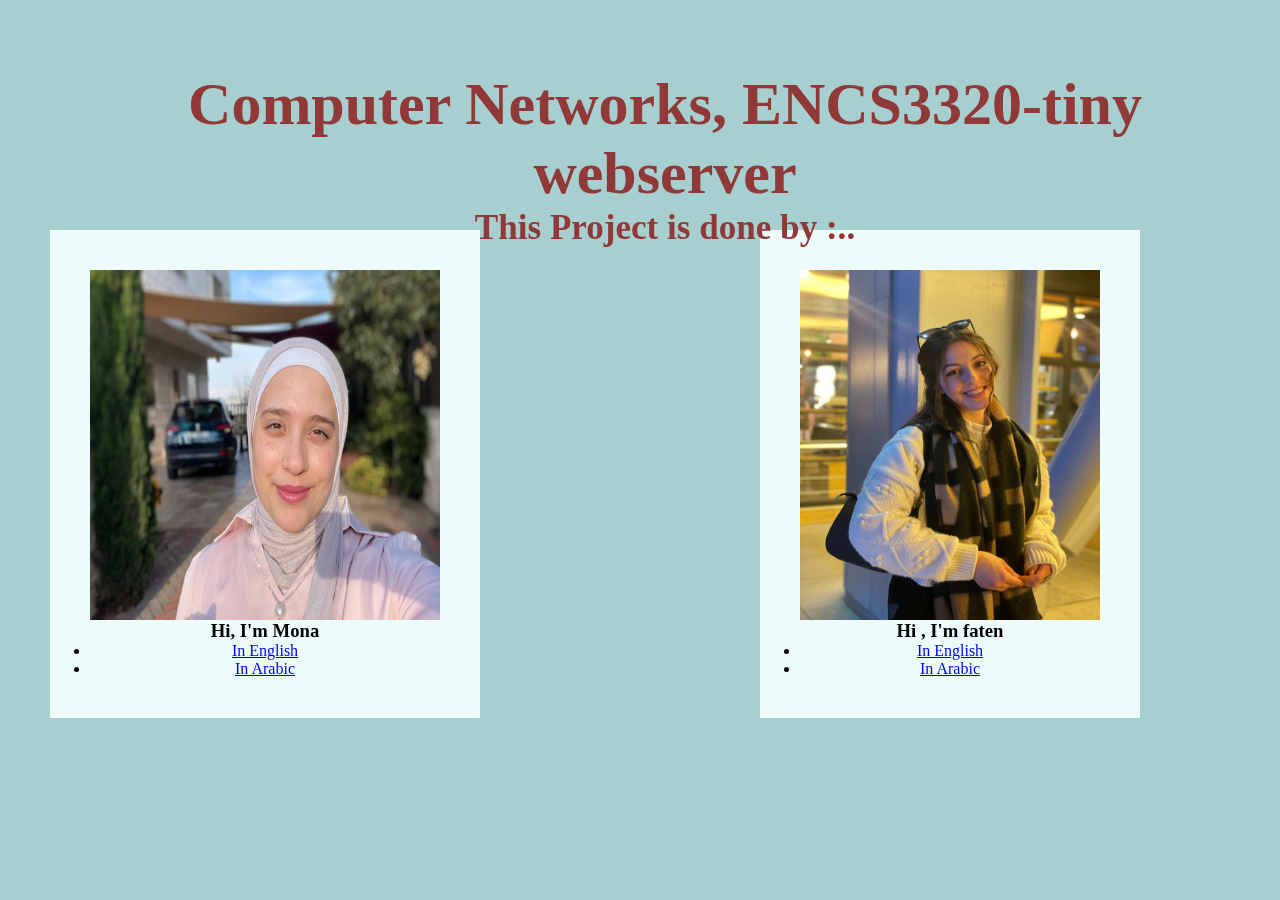
<file: index.html>
<!DOCTYPE html>
<html lang="en">

<head>
    <form action="http://localhost:6060" method="post">
    <link rel="stylesheet" href="main.css" />
</head>

<body>
 <!--- <h1>Welcome to our course<span class="highlight"> Computer Networks,</span><br>
            <span class="centered-text">ENCS3320-tiny webserver</span></h1>  
     <div class="navbar">
        <div class="container">
            <div class="list">
                <ul>
                    <li><a href="#">In English</a></li>
                    <li><a href="#">In Arabic</a></li>
                    <div class="clr"></div>
                </ul>
            </div>

            <div class="clr"></div>
        </div>
    </div>-->

    <div class="Portfolio">
        <div class="proj">
            <h1> Computer Networks, ENCS3320-tiny webserver</h1>
            <h3> This Project is done by :..</h3>
        </div>
        
        <div class="product_product1">
            <img src="./assets/Mona.jpg" />
            <h3>Hi, I'm Mona</h3>
            <li><a href="mainEn.html">In English</a></li>
            <li><a href="MonaAr.html">In Arabic</a></li>
        </div>

        <div class="product_product3">
            <img src="./assets/faten.png" />
            <h3>Hi , I'm faten</h3>
            <li><a href="fatenEn.html">In English</a></li>
            <li><a href="fatenAr.html">In Arabic</a></li>
        </div>

        <div class="clr"></div>
    </div>
</body>

</html>
</file>
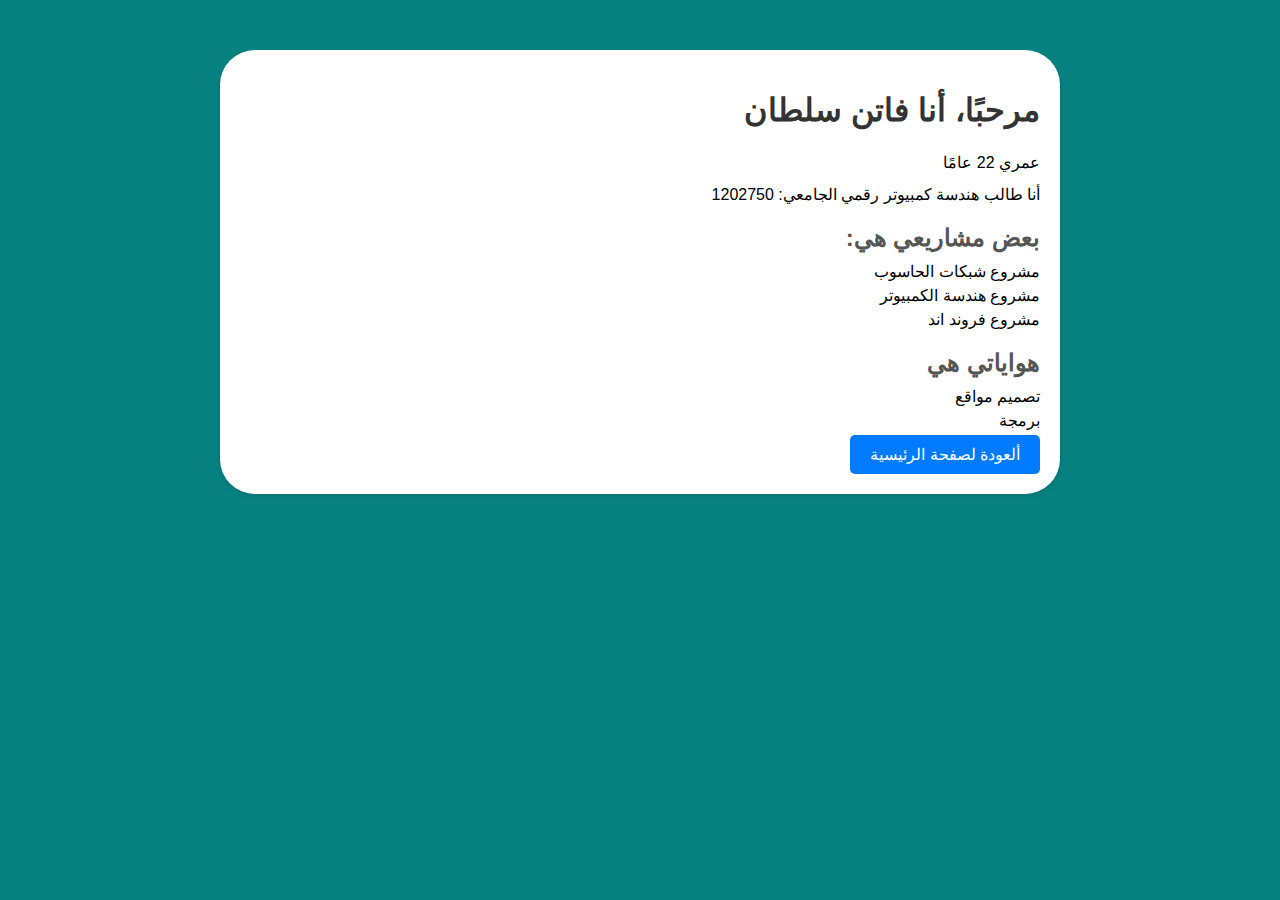
<file: fatenAr.html>
<!DOCTYPE html>
<html lang="en">
<head>
    <meta charset="UTF-8">
    <meta http-equiv="X-UA-Compatible" content="IE=edge">
    <meta name="viewport" content="width=device-width, initial-scale=1.0">
    <title>Mona Dweikat's page</title>
    <link rel="stylesheet" href="monaAr.css">
</head>
<body>
    <div class="container">
        <h1>مرحبًا، أنا فاتن سلطان</h1>
        <p> عمري 22 عامًا</p>
        <p1>أنا طالب هندسة كمبيوتر رقمي الجامعي: 1202750 </p1>
        <h2>بعض مشاريعي هي:</h2>
        <li>مشروع شبكات الحاسوب</li>
        <li>مشروع هندسة الكمبيوتر</li>
        <li>مشروع فروند اند</li>
        
        
        <h2>هواياتي هي </h2>
        <li>تصميم مواقع </li>
        <li>برمجة</li>
        
        <button class="back-btn" onclick="window.location.href = 'index.html';">ألعودة لصفحة الرئيسية</button>


    </div>

</body>
</html>
</file>
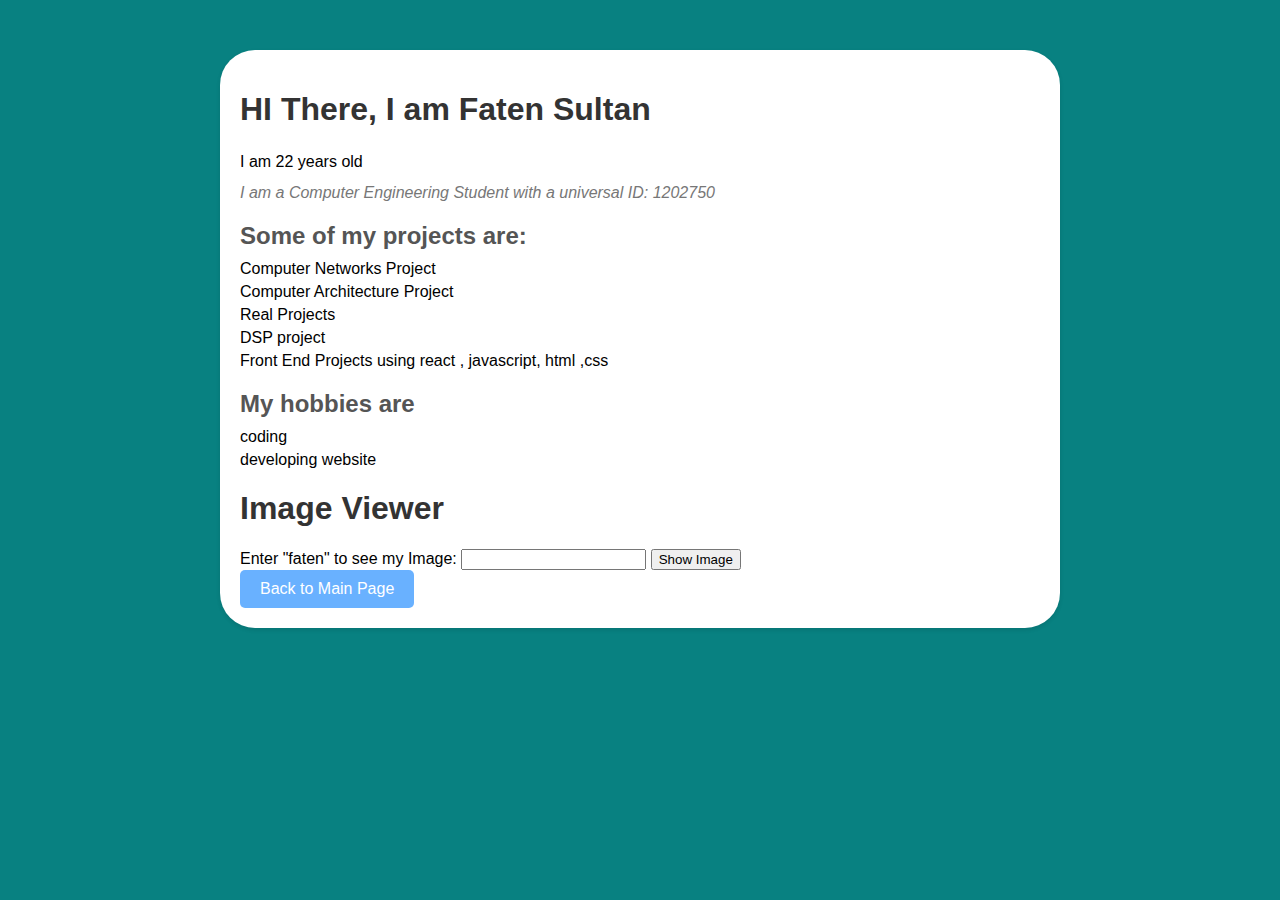
<file: fatenEn.html>
<!DOCTYPE html>
<html lang="en">
<head>
    <meta charset="UTF-8">
    <meta http-equiv="X-UA-Compatible" content="IE=edge">
    <meta name="viewport" content="width=device-width, initial-scale=1.0">
    <title>Mona Dweikat's page</title>
    <link rel="stylesheet" href="mainMona.css">
</head>
<body>
    <div class="container">
        <h1>HI There, I am Faten Sultan</h1>
        <p> I am 22 years old </p>
        <p1>I am a Computer Engineering Student with a universal ID: 1202750 </p1>
        <h2>Some of my projects are:</h2>
        <li>Computer Networks Project</li>
        <li>Computer Architecture Project</li>
        <li>Real Projects</li>
        <li>DSP project</li>
        <li>Front End Projects using react , javascript, html ,css</li>
        
        
        <h2>My hobbies are</h2>
        <li>coding</li>
        <li>developing website</li>
        
        <h1>Image Viewer</h1>
        <form id="imageForm">
            <label for="imageName">Enter "faten" to see my Image:</label>
            <input type="text" id="imageName" name="imageName">
            <button type="submit">Show Image</button>
        </form>
        <div id="imageContainer"></div>
        <script>
            const form = document.getElementById('imageForm');
            const imageContainer = document.getElementById('imageContainer');
    
            form.addEventListener('submit', function(event) {
                event.preventDefault();
                const imageName = form.elements['imageName'].value;
                const imageUrl = `./assets/${imageName}.png`; // Change path as needed
                const imageElement = `<img src="${imageUrl}" alt="${imageName}" style="width: 300px; height: auto;">`; // Set width to 300px (adjust as needed)
                imageContainer.innerHTML = imageElement;
            });
        </script>
        <button class="back-btn" onclick="window.location.href = 'index.html';">Back to Main Page</button>


    </div>

</body>
</html>
</file>
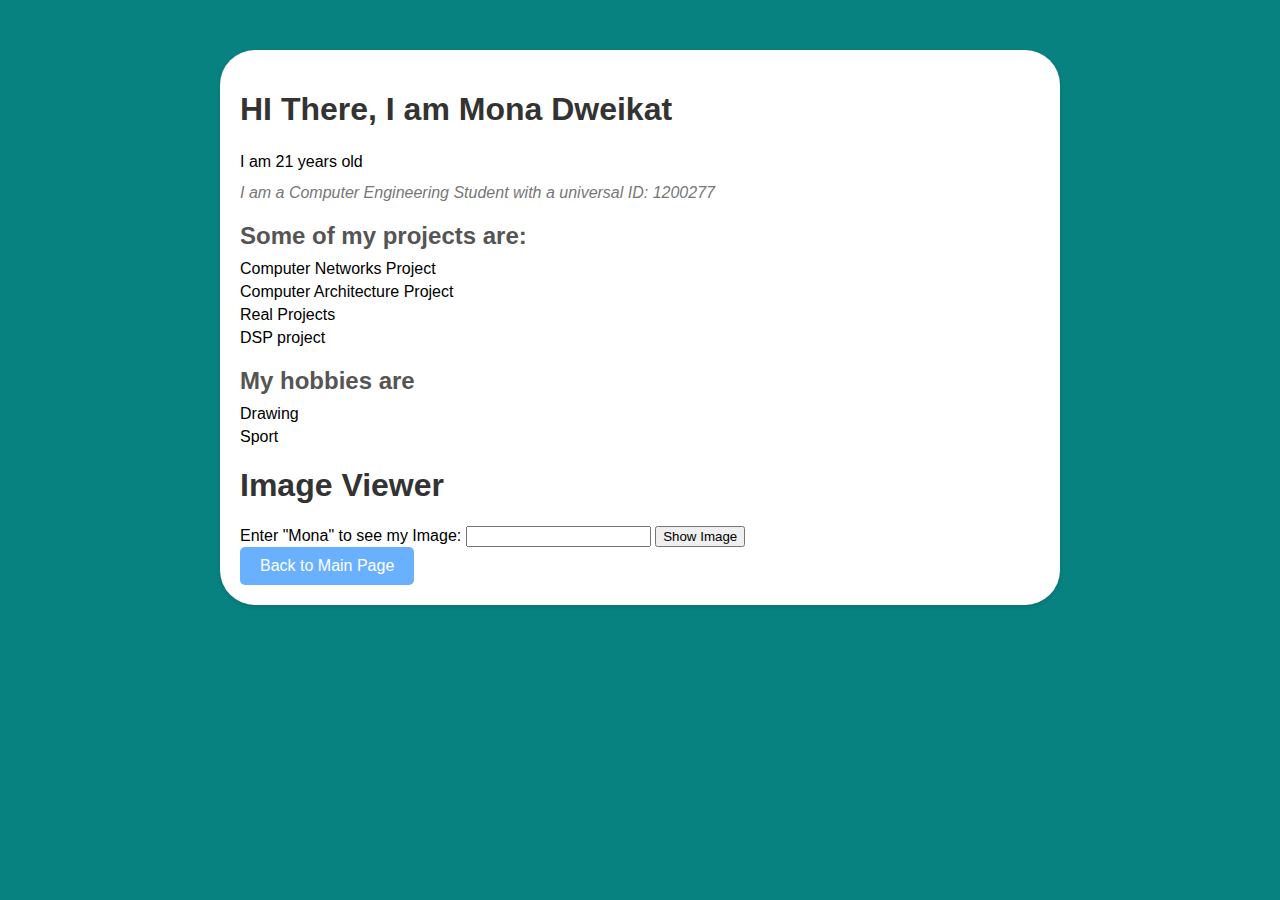
<file: mainEn.html>
<!DOCTYPE html>
<html lang="en">
<head>
    <meta charset="UTF-8">
    <meta http-equiv="X-UA-Compatible" content="IE=edge">
    <meta name="viewport" content="width=device-width, initial-scale=1.0">
    <title>Mona Dweikat's page</title>
    <link rel="stylesheet" href="mainMona.css">
</head>
<body>
    <div class="container">
        <h1>HI There, I am Mona Dweikat</h1>
        <p> I am 21 years old </p>
        <p1>I am a Computer Engineering Student with a universal ID: 1200277 </p1>
        <h2>Some of my projects are:</h2>
        <li>Computer Networks Project</li>
        <li>Computer Architecture Project</li>
        <li>Real Projects</li>
        <li>DSP project</li>
        
        
        <h2>My hobbies are</h2>
        <li>Drawing</li>
        <li>Sport</li>
        
        <h1>Image Viewer</h1>
        <form id="imageForm">
            <label for="imageName">Enter "Mona" to see my Image:</label>
            <input type="text" id="imageName" name="imageName">
            <button type="submit">Show Image</button>
        </form>
        <div id="imageContainer"></div>
        <script>
            const form = document.getElementById('imageForm');
            const imageContainer = document.getElementById('imageContainer');
    
            form.addEventListener('submit', function(event) {
                event.preventDefault();
                const imageName = form.elements['imageName'].value;
                const imageUrl = `./assets/${imageName}.jpg`; // Change path as needed
                const imageElement = `<img src="${imageUrl}" alt="${imageName}" style="width: 300px; height: auto;">`; // Set width to 300px (adjust as needed)
                imageContainer.innerHTML = imageElement;
            });
        </script>
        <button class="back-btn" onclick="window.location.href = 'index.html';">Back to Main Page</button>


    </div>

</body>
</html>
</file>
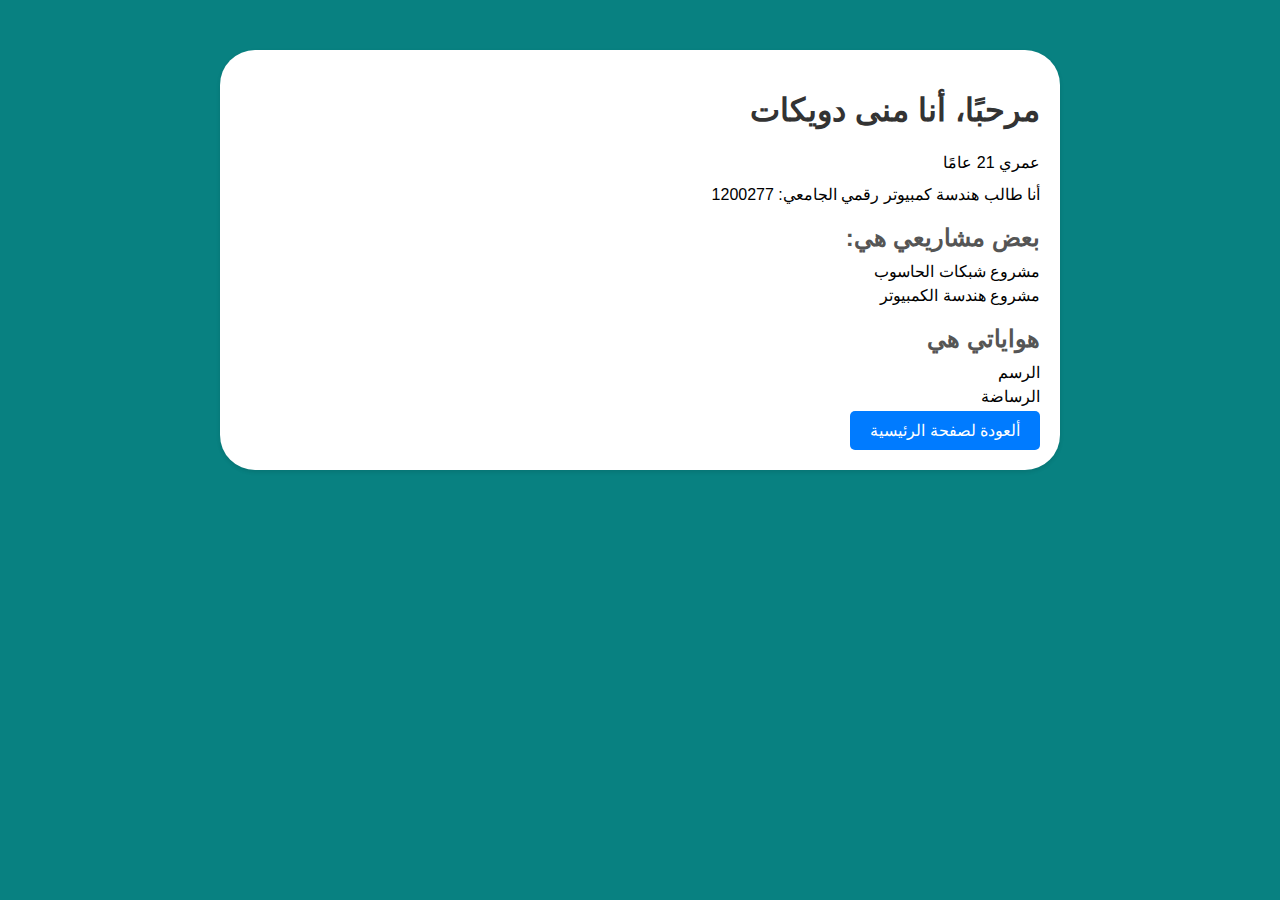
<file: MonaAr.html>
<!DOCTYPE html>
<html lang="en">
<head>
    <meta charset="UTF-8">
    <meta http-equiv="X-UA-Compatible" content="IE=edge">
    <meta name="viewport" content="width=device-width, initial-scale=1.0">
    <title>Mona Dweikat's page</title>
    <link rel="stylesheet" href="monaAr.css">
</head>
<body>
    <div class="container">
        <h1>مرحبًا، أنا منى دويكات</h1>
        <p> عمري 21 عامًا</p>
        <p1>أنا طالب هندسة كمبيوتر رقمي الجامعي: 1200277 </p1>
        <h2>بعض مشاريعي هي:</h2>
        <li>مشروع شبكات الحاسوب</li>
        <li>مشروع هندسة الكمبيوتر</li>
        
        
        <h2>هواياتي هي </h2>
        <li>الرسم</li>
        <li>الرساضة</li>
        
        <button class="back-btn" onclick="window.location.href = 'index.html';">ألعودة لصفحة الرئيسية</button>


    </div>

</body>
</html>
</file>
<file: main.css>
*{
    margin: 0;
    padding: 0;
    box-sizing: border-box;
    background-image: url('http://localhost:6060/background.jpg');
}

.proj{
    padding: 20px;
    position:fixed;
    text-align: center;
    font-size: 30px;
    color: rgb(145, 56, 56);
}





.clr{
    clear:both
}


.container{
    width:80%;
    height: 100%;
    margin:auto;
}
.navbar {
    position: fixed;
    top: 0;
    left: 0;
    padding: 20px;
    width: 100%;
    background-color: #feffff;
    z-index: 1000; /* Ensure the navbar is above other elements */
}


.logo{
    float: left;
    margin-top: 5px;

}
.logo img{
    width:50%;
}


.navbar .list{
    float:right;
    margin-top: 5px;
    padding-left: 50px;
}

.list ul{
    list-style-type: none;
}



.portofolio_items a{
    text-decoration: none; 

}

.list ul li{
    float: left ;

}


.Portfolio {
    position: fixed;
    top: 0;
    right: 0;
    bottom: 0;
    left: 0;
    padding: 50px;
    background-color:#58a3a386;
    text-align: center;
    display: flex;
    align-items: flex-start;
    flex-wrap: wrap;
    flex-direction: row;
    gap: 780px 280px;
}

.product{
    padding: 30px;
}

.Portfolio img {
    width: 350px;
    height: 350px;
    display: block;
}


.product_product1{
    margin-top:180px ;
    padding: 40px;
    background-color: #eefbfb;
}
.product_product3{
    margin-top:180px ;
    padding: 40px;
    background-color: #eefbfb;
}

.product_product3 img{
    width: 300px;
}
</file>
<file: monaAr.css>
body {
    direction: rtl;
    font-family: Arial, sans-serif;
    margin: 0;
    padding: 0;
    background-color: #088181;
}

.container {
    max-width: 800px;
    margin: 50px auto;
    padding: 20px;
    background-color: #fff;
    border-radius: 35px;
    box-shadow: 0 2px 4px rgba(0, 0, 0, 0.1);
    text-align: right; /* Align text to the right */
}

h1 {
    color: #333;
}

p {
    margin-bottom: 10px;
    line-height: 1.5;
}

h2 {
    color: #555;
    margin-top: 20px;
    margin-bottom: 10px;
}

li {
    list-style-type: none;
    margin-bottom: 5px;
}

.back-btn {
    padding: 10px 20px;
    background-color: #007bff;
    color: white;
    border: none;
    border-radius: 5px;
    cursor: pointer;
    font-size: 16px;
    text-decoration: none;
}

.back-btn:hover {
    background-color: #0056b3;
}
</file>
<file: mainMona.css>
body {
    font-family: Arial, sans-serif;
    margin: 0;
    padding: 0;
    background-color: #088181;
}

.container {
    max-width: 800px;
    margin: 50px auto;
    padding: 20px;
    background-color: #fff;
    border-radius: 35px;
    box-shadow: 0 2px 4px rgba(0, 0, 0, 0.1);
}

h1 {
    color: #333;
}

p {
    margin-bottom: 10px;
    line-height: 1.5;
}

h2 {
    color: #555;
    margin-top: 20px;
    margin-bottom: 10px;
}

li {
    list-style-type: none;
    margin-bottom: 5px;
}

/* Additional styles for the <p1> tag */
p1 {
    font-style: italic;
    color: #777;
}


.back-btn {
    padding: 10px 20px;
    background-color: #007bff96;
    color: white;
    border: none;
    border-radius: 5px;
    cursor: pointer;
    font-size: 16px;
    text-decoration: none;
}

.back-btn:hover {
    background-color: #7aaadd;
}
</file>
